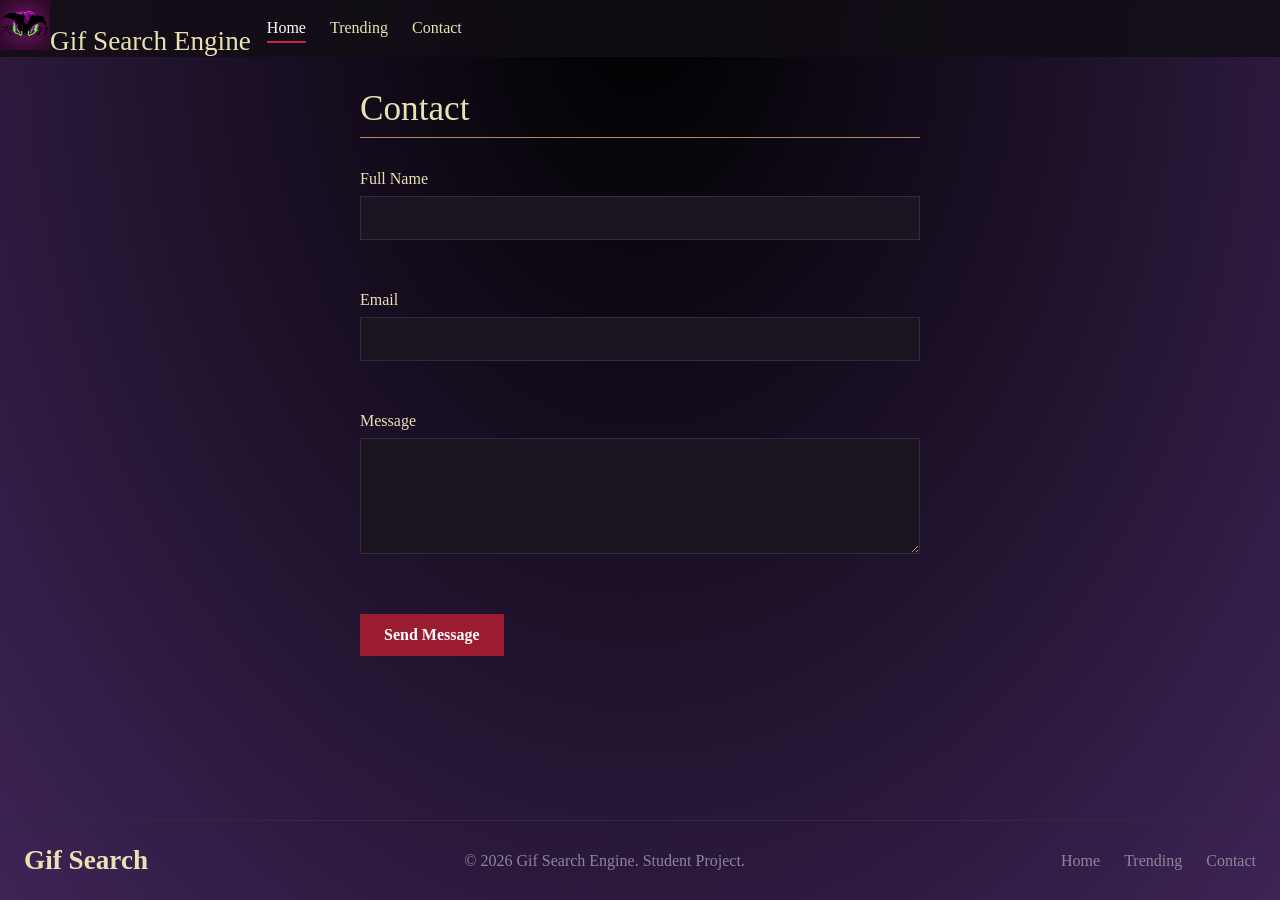
<file: contact.html>
<!DOCTYPE html>
<html lang="en">
<head>
    <meta charset="UTF-8">
    <meta name="viewport" content="width=device-width, initial-scale=1.0">
    <title>Contact</title>
        <link rel="stylesheet" href="./css/styles.css">
    <link rel="preconnect" href="https://fonts.googleapis.com">
    <link rel="preconnect" href="https://fonts.gstatic.com" crossorigin>
    <link href="https://fonts.googleapis.com/css2?family=Prompt:ital,wght@0,100;0,200;0,300;0,400;0,500;0,600;0,700;0,800;0,900;1,100;1,200;1,300;1,400;1,500;1,600;1,700;1,800;1,900&display=swap" rel="stylesheet">
</head>
<body>
    <header class="nav">
        <a href="index.html" class="logo"><img src="./ass/logo.jpg" alt="logo" width="50px" height="50px">Gif Search Engine</a>
        <button class="burger" id="burger" aria-label="Menu">&#9776;</button>
        <nav id="menu">
            <a href="index.html" class="on">Home</a>
            <a href="trending.html">Trending</a>
            <a href="contact.html">Contact</a>
        </nav>
    </header>

    <main>
        <section class="narrow">
        <h2>Contact</h2>
        <form id="contactForm" novalidate>
         <label for="name">Full Name</label>
         <input id="name"  type="text">
         <small id="nameErr"></small>

         <label for="email">Email</label>
         <input id="email"  type="email">
         <small id="emailErr"></small>

         <label for="message">Message</label>
         <textarea id="message" rows="5"></textarea>
         <small id="messageErr"></small>

         <button type="submit">Send Message</button>
         <p id="formMsg" role="status"></p>
        </form>
        </section>
    </main>

    <footer>
        <strong class="logo">Gif Search</strong>
        <span>&copy; 2026 Gif Search Engine. Student Project.</span>
        <nav>
            <a href="index.html">Home</a>
            <a href="trending.html">Trending</a>
            <a href="contact.html">Contact</a>
        </nav>
    </footer>

    <div class="modal" id="modal" hidden>
        <div class="modal-box" role="dialog" aria-modal="true">
            <button class="close" id="closeModal" aria-label="Close">&times;</button>
            <img alt="" id="modalImg">
            <h3 id="modalTitle"></h3>
            <div class="actions">
                <button id="copyBtn">Copy Gif URL</button>
                <a id="giphyLink" target="_blank" rel="noopener">Open on Giphy</a>
            </div>
            <p id="copyMsg" role="status"></p>
        </div>
    </div>

    <script src="./js/app.js"></script>
    <script src="./js/Contact.js"></script>
</body>
</html>
</file>
<file: css/styles.css>
:root {
    --bg: #3d2456;
    --panel: #1b1522;
    --blood: #9b1c31;
    --blood-2: #c42a45;
    --bone: #e9e1b3;
    --ash: #8d8499;
    --brass: #b08d57;
    --line: #34293f;
    
    --space-xs: 0.5rem;
    --space-sm: 0.75rem;
    --space-md: 1rem;
    --space-lg: 1.5rem;
    --space-xl: 2rem;
}

*{
    box-sizing: border-box;
    margin: 0;
}

body {
    background: radial-gradient(ellipse at top, #000000, var(--bg)) fixed;
    color: var(--bone);
    font:  1.15rem/1.5 "Promot" Georgia, serif;
    min-height: 100vh;
    display: flex;
    flex-direction: column;
}

main {
    flex: 1;
    width: min(1200px, 100%);
    margin: 0 auto;
    padding: 0 var(--space-lg) 4rem;
}

a  {
    color: inherit;
    text-decoration: none;
}

:focus-visible {
    outline: 2px solid var(--brass);
    outline-offset: 3px;
}

.logo {
    font-family: "UnifrakturCook", serif;
    font-size: 1.7rem;
    color: var(--bone);
}

h1, h2 {
    font-family: "UnifrakturCook", serif;
    font-weight: 400;
}

h1 {
    font-size: clamp(2.6rem, 8vm 5.5rem);
    line-height: 1.1;
    text-shadow: 0 0 30px rgba(196, 42, 69, 0.45);
}

h2{
    font-size: 2.2rem;
    margin: var(--space-xl) 0 var(--space-md);
    padding-bottom: var(--space-xs);
    border-bottom: 1px solid var(--brass);
}

.nav {
    display: flex;
    align-items: center;
    justify-content: left;
    flex-wrap: wrap;
    gap: var(--space-md);
    padding: 1px solid var(--line);
    background: rgba(18, 14, 22, 0.9);
    position: sticky;
    top: 0;
    z-index: 5;
    backdrop-filter: blur(6px);
}

.nav nav, footer nav {
    display: flex;
    gap: var(--space-lg);
}

.nav nav a {
    padding: 0.25rem 0;
    border-bottom: 2px solid transparent;
    transition: 0.2s;
}

.nav nav a:hover,
.nav nav a.on {
    border-color: var(--blood-2);
    color: #fff;
}

.burger {
    display: none;
    background: none;
    border: 1px solid var(--bone);
    font-size: 1.4rem;
    line-height: 1;
    padding-bottom: var(--space-xs) var(--space-sm);
    cursor: pointer;
}

.hero {
    text-align: center;
    padding: 5rem 0 var(--space-md);
}

.hero p {
    color: var(--ash);
    max-width: 34rem;
    margin: var(--space-md) auto var(--space-lg);
    font-size: 1.3rem;
}

.search {
    display: flex;
    max-width: 640px;
    margin: 0 auto;
    border: 1px solid var(--brass);
    background: var(--panel);
}

input,
textarea {
    width: 100%;
    background: var(--panel);
    border: 1px solid var(--line);
    color: var(--bone);
    font: inherit;
    padding: var(--space-sm) var(--space-md);
}

.search input {
    border: 0;
}

button,
.actions a{
    background: var(--blood);
    color: #fff;
    border: 0;
    font: inherit;
    font-weight: 600;
    padding: var(--space-sm) var(--space-lg);
    cursor: pointer;
    transition: 0.2s;
    display: inline-block;
}

button:hover,
.actions a:hover {
    background: var(--blood);
    box-shadow: 0 0 18px rgba(196, 42, 69, 0.55);
}

.grid {
    display: grid;
    grid-template-columns: repeat(4, 1fr);
    gap: var(--space-lg);
}

.card {
    background: var(--panel);
    border: 1px solid var(--line);
    border-radius: 999px 999px 6px 6px / 70px 70px 6px 6px;
    overflow: hidden;
    cursor: pointer;
    transition: 0.3s;
    text-align: center;
    padding-bottom: var(--space-md);
}

.card:hover,
.card:focus-visible {
    border-color: var(--brass);
    transform: translateY(-6px);
    box-shadow: 0 12px 30px rgba(155, 28, 49, 0.35);
}

.card img {
    width: 100%;
    aspect-ratio: 1;
    object-fit: cover;
    display: block;
    filter: saturate(0.8) contrast(1.05);
}

.card h3 {
    font-size: 1rem;
    font-weight: 500;
    padding: var(--space-sm) var(--space-md) 0;
    color: var(--ash);
    display: -webkit-box;
    -line-clamp: 2;
    -webkit-box-orient: vertical;
    overflow: hidden;
}

.card button {
    margin-top: var(--space-md);
    padding: 0.3rem var(--space-md);
    font-size: 0.95rem;
}

#status {
    color: var(--brass);
    font-style: italic;
    min-height: 1.6rem;
    margin-bottom: var(--space-md);
}

#status.error {
    color: var(--blood-2);
}

.modal {
    position: fixed;
    inset: 0;
    background: rgba(5, 3, 8, 0.85rem);
    display: grid;
    place-items: center;
    padding: var(--space-md);
    z-index: 10;
}

.modal[hidden] {
    display: none;
}

.modal-box {
    position: relative;
    background: var(--panel);
    border: 1px solid var(--brass);
    max-width: 560px;
    width: 100%;
    max-height: 92vh;
    overflow: auto;
    padding: 2.5rem var(--space-lg) var(--space-lg);
    text-align: center;
    animation: rise 0.35rem ease;
}

@keyframes rise {
    from { 
        opacity: 0;
        transform: scale(0.92) translateY(20px);
    }
}

.modal-box h3 {
    margin: var(--space-md) 0 var(--space-lg);
    font-weight: 500;
}

.close {
    position: absolute;
    top: var(--space-xs);
    right: var(--space-xs);
    background: none;
    font-size: 2rem;
    line-height: 1;
    padding: 0 var(--space-sm);
}

.actions {
    display: flex;
    gap: var(--space-md);
    justify-content: center;
    flex-wrap: wrap;
}

#copyMsg {
    color: var(--brass);
    min-height: 1.6rem;
    margin-top: var(--space-md);
}

.narrow {
    max-width: 560px;
    margin: 0 auto;
}

form {
    display: grid;
    gap: var(--space-xs);
}

label {
    margin-top: var(--space-md);
}

small {
    color: var(--blood-2);
    min-height: 1.2rem;
}

form button {
    margin-top: var(--space-lg);
    justify-self: start;
}

#formMsg {
    margin-top: var(--space-xs);
}

#formMsg.ok {
    color: #7fbf8a;
}

#formMsg.bad {
    color: var(--blood-2);
}

footer {
    display: flex;
    justify-content: space-between;
    align-items: center;
    flex-wrap: wrap;
    gap: var(--space-md);
    padding: var(--space-lg);
    border-top: 1px solid var(--line);
    color: var(--ash);
    font-size: 1rem;
}

@media (max-width: 900px) {
    .grid {
        grid-template-columns: repeat(3, 1fr);
    }
}

@media (max-width: 640px) {
    main {
        padding: 0 var(--space-md) 3rem;
    }


    .grid {
        grid-template-columns: repeat(2, 1fr);
        gap: var(--space-sm);
    }

    .burger {
        display: block;
    }

    .nav nav{
        display: none;
        width: 100%;
        flex-direction: column;
        gap: var(--space-xl);
    }

    .nav nav.open {
        display: flex;
    }

    .hero {
        padding: var(--space-xl);
    }

    .search button {
        padding: var(--space-sm) var(--space-md);
    }

    footer {
        flex-direction: column;
        text-align: center;
    }
}

@media (prefers-reduced-motion: reduce) {
    * {
        animation: none !important;
        transition: none !important;
    }
}
</file>
